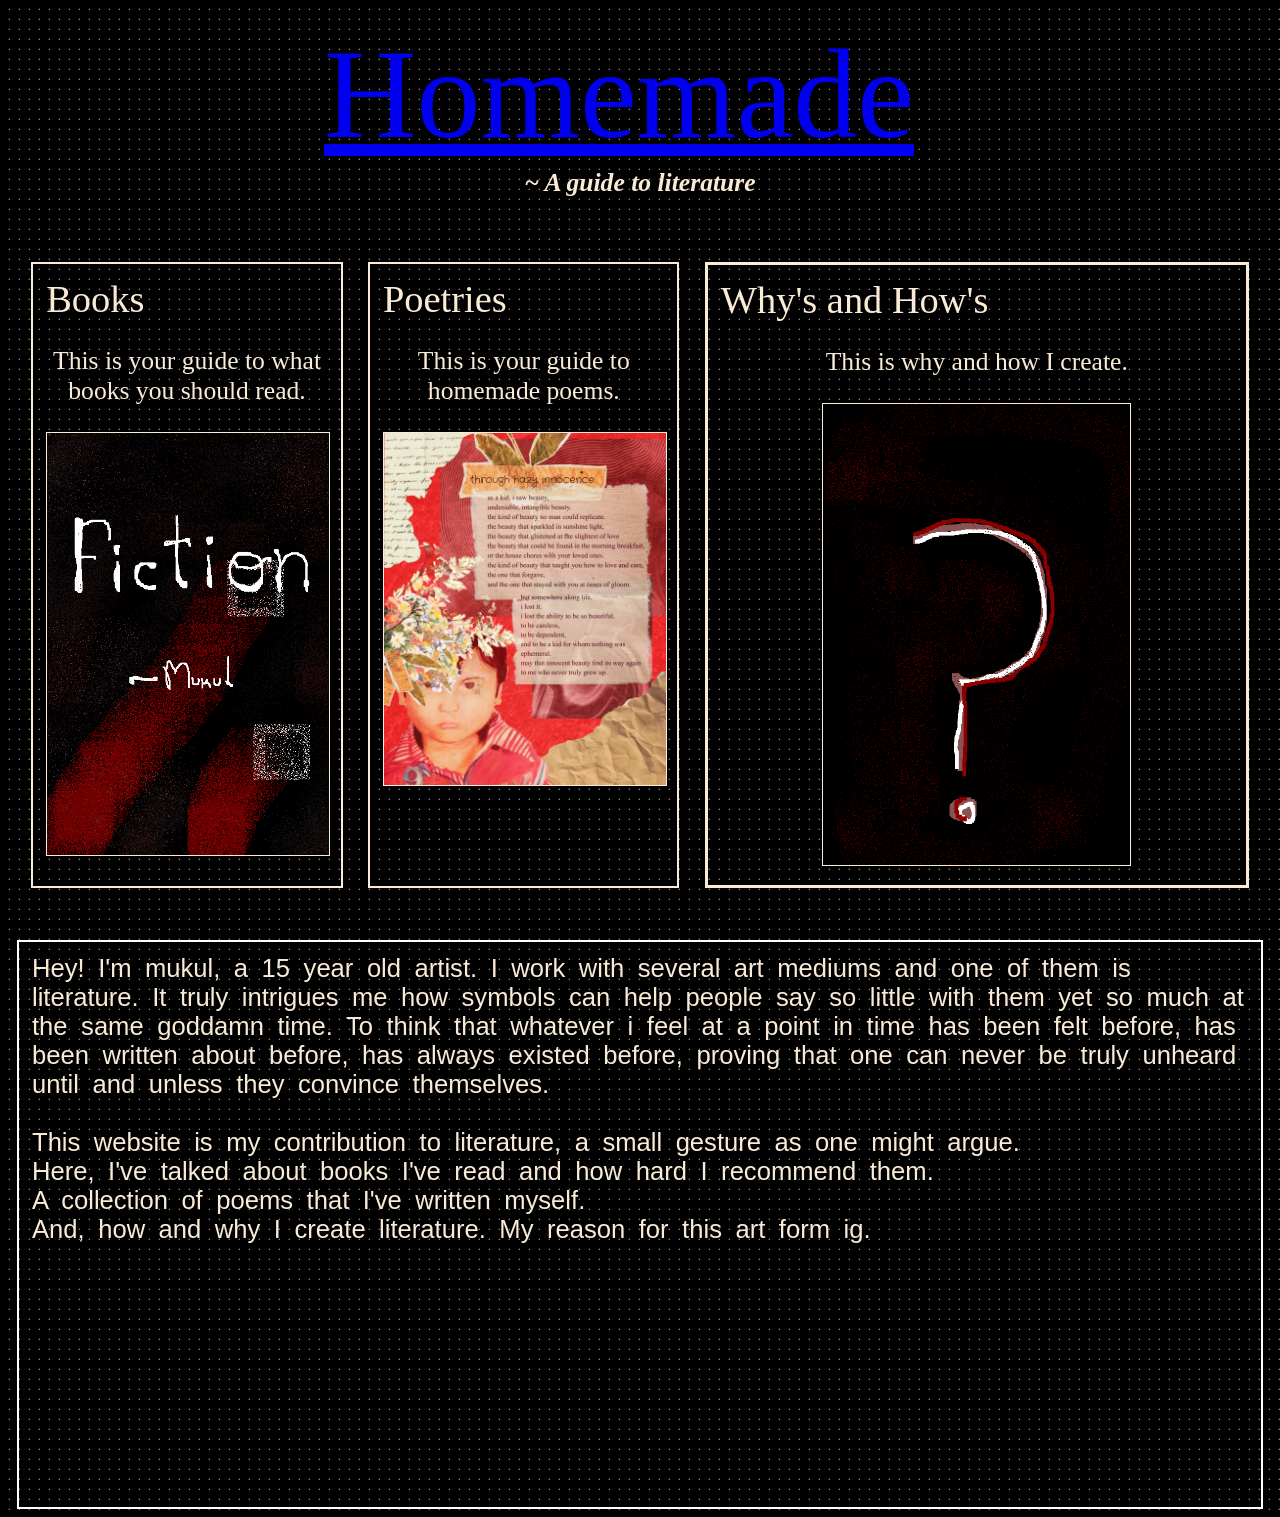
<file: index.html>
<!DOCTYPE html>
<html lang="en">
<head>
    <meta charset="UTF-8">
    <meta name="viewport" content="width=device-width, initial-scale=1.0">
    <title>Homemade</title>
    <link href="style.css" rel="stylesheet">
</head>
<body class="body">
    <div class="Homemade"><a href="index.html">Homemade</a></div>
    <h2 class="textish">~ A guide to literature</h2>

    <div class="pagesbox">
        <div class="page">
            <div class="title"><a href="books.html">Books</a></div>
            <div class="titlecontent">This is your guide to what books you should read.
                <img src="visuals/fiction-frame0.png" class="img">
            </div>
        </div>
         <div class="page">
            <div class="title"><a href="poetries.html">Poetries</a></div>
            <div class="titlecontent">This is your guide to homemade poems.
                <img src="visuals/through hazy innocence.jpeg" class="img">
            </div>
        </div>
         <div class="page0">
            <div class="title"><a href="whyhow.html">Why's and How's</a></div>
            <div class="titlecontent">This is why and how I create.
                <img src="visuals/why-frame0.png" class="img1">
        </div>
        </div>
    </div>


<div class="downthere">

Hey! I'm mukul, a 15 year old artist. I work with several art mediums and one of them is literature. It truly intrigues me how symbols can help people say so little with them yet so much at the same goddamn time. To think that whatever i feel at a point in time has been felt before, has been written about before, has always existed before, proving that one can never be truly unheard until and unless they convince themselves.
<br>
<br>
This website is my contribution to literature, a small gesture as one might argue.
<br>
Here, I've talked about books I've read and how hard I recommend them.
<br>
A collection of poems that I've written myself.
<br>
And, how and why I create literature. My reason for this art form ig.
</div>
</body>
</html>
</file>
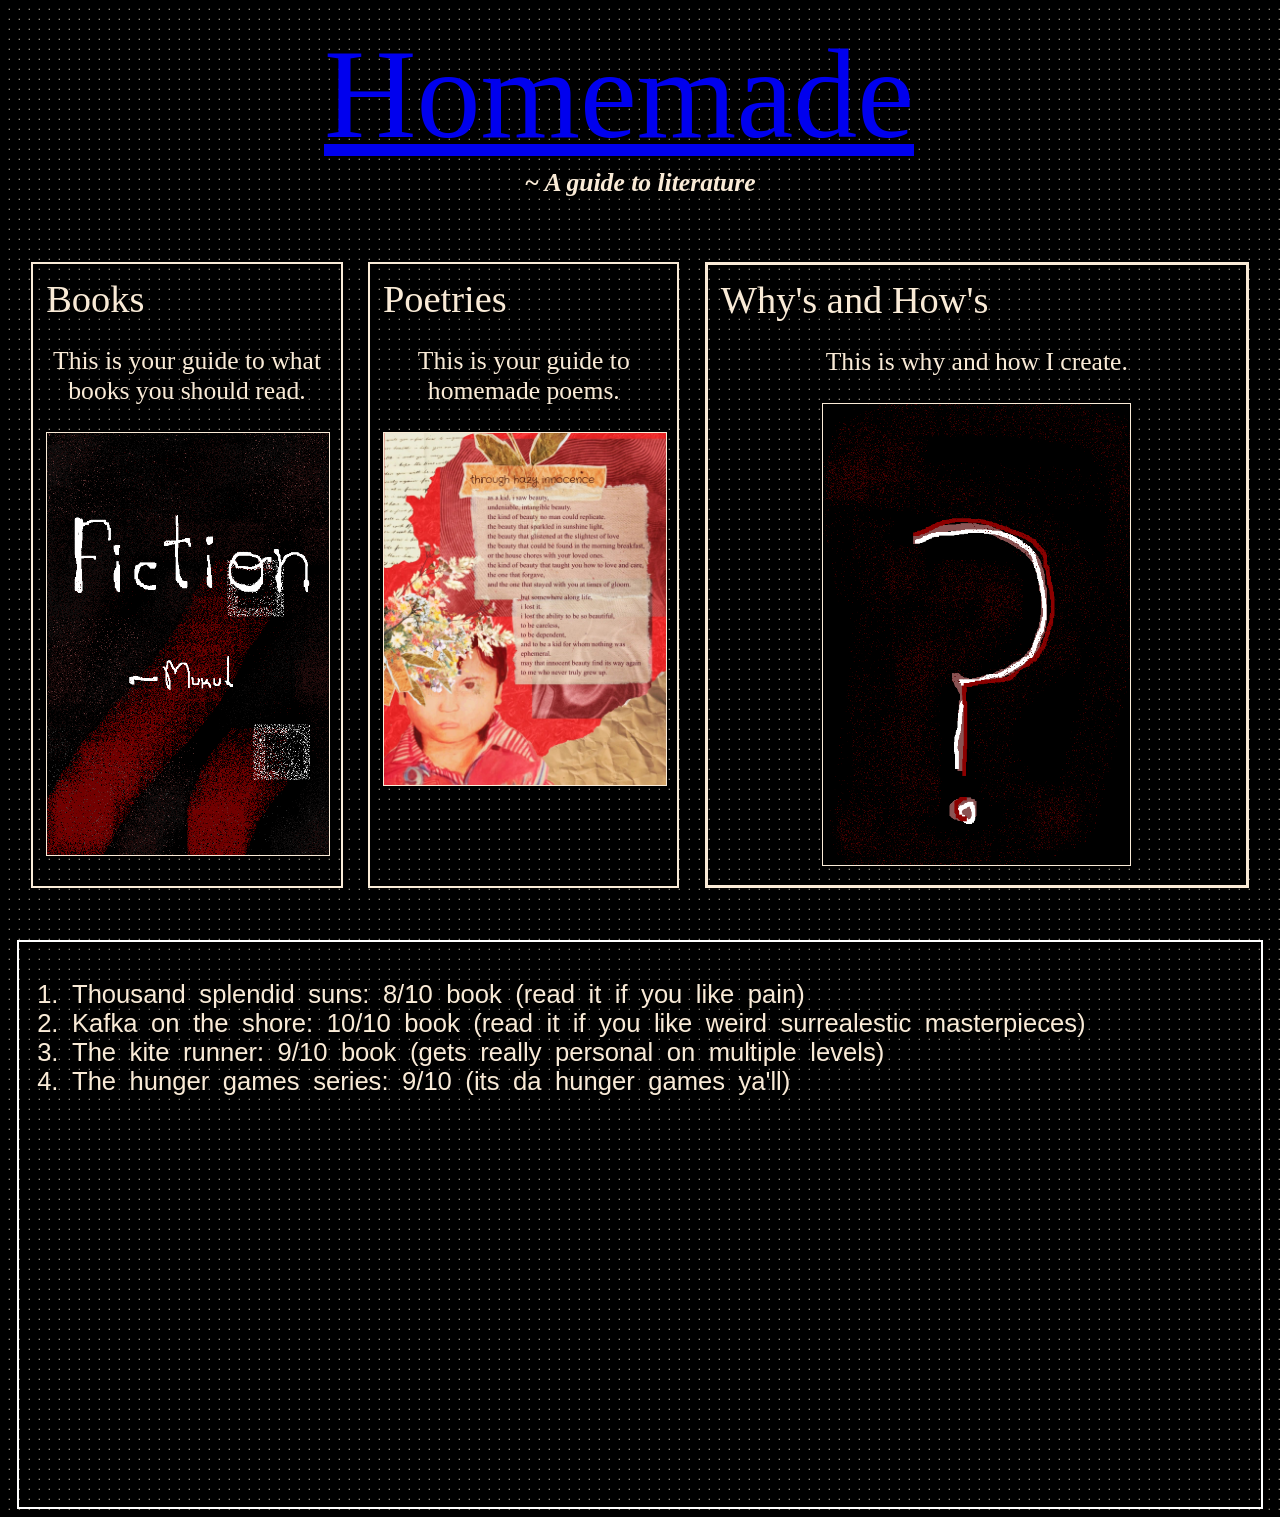
<file: books.html>
<!DOCTYPE html>
<html lang="en">
<head>
    <meta charset="UTF-8">
    <meta name="viewport" content="width=device-width, initial-scale=1.0">
    <title>Homemade</title>
    <link href="style.css" rel="stylesheet">
</head>
<body class="body">
    <div class="Homemade"><a href="index.html">Homemade</a></div>
    <h2 class="textish">~ A guide to literature</h2>

    <div class="pagesbox">
        <div class="page">
            <div class="title"><a href="books.html">Books</a></div>
            <div class="titlecontent">This is your guide to what books you should read.
                <img src="visuals/fiction-frame0.png" class="img">
            </div>
        </div>
         <div class="page">
            <div class="title"><a href="poetries.html">Poetries</a></div>
            <div class="titlecontent">This is your guide to homemade poems.
                <img src="visuals/through hazy innocence.jpeg" class="img">
            </div>
        </div>
         <div class="page0">
            <div class="title"><a href="whyhow.html">Why's and How's</a></div>
            <div class="titlecontent">This is why and how I create.
                <img src="visuals/why-frame0.png" class="img1">
        </div>
        </div>
    </div>


<div class="downthere">
    <ol>
        <li>Thousand splendid suns: 8/10 book (read it if you like pain)</li>
        <li>Kafka on the shore: 10/10 book (read it if you like weird surrealestic masterpieces)</li>
        <li>The kite runner: 9/10 book (gets really personal on multiple levels)</li>
        <li>The hunger games series: 9/10 (its da hunger games ya'll)</li>
    </ol>
</div>
</body>
</html>
</file>
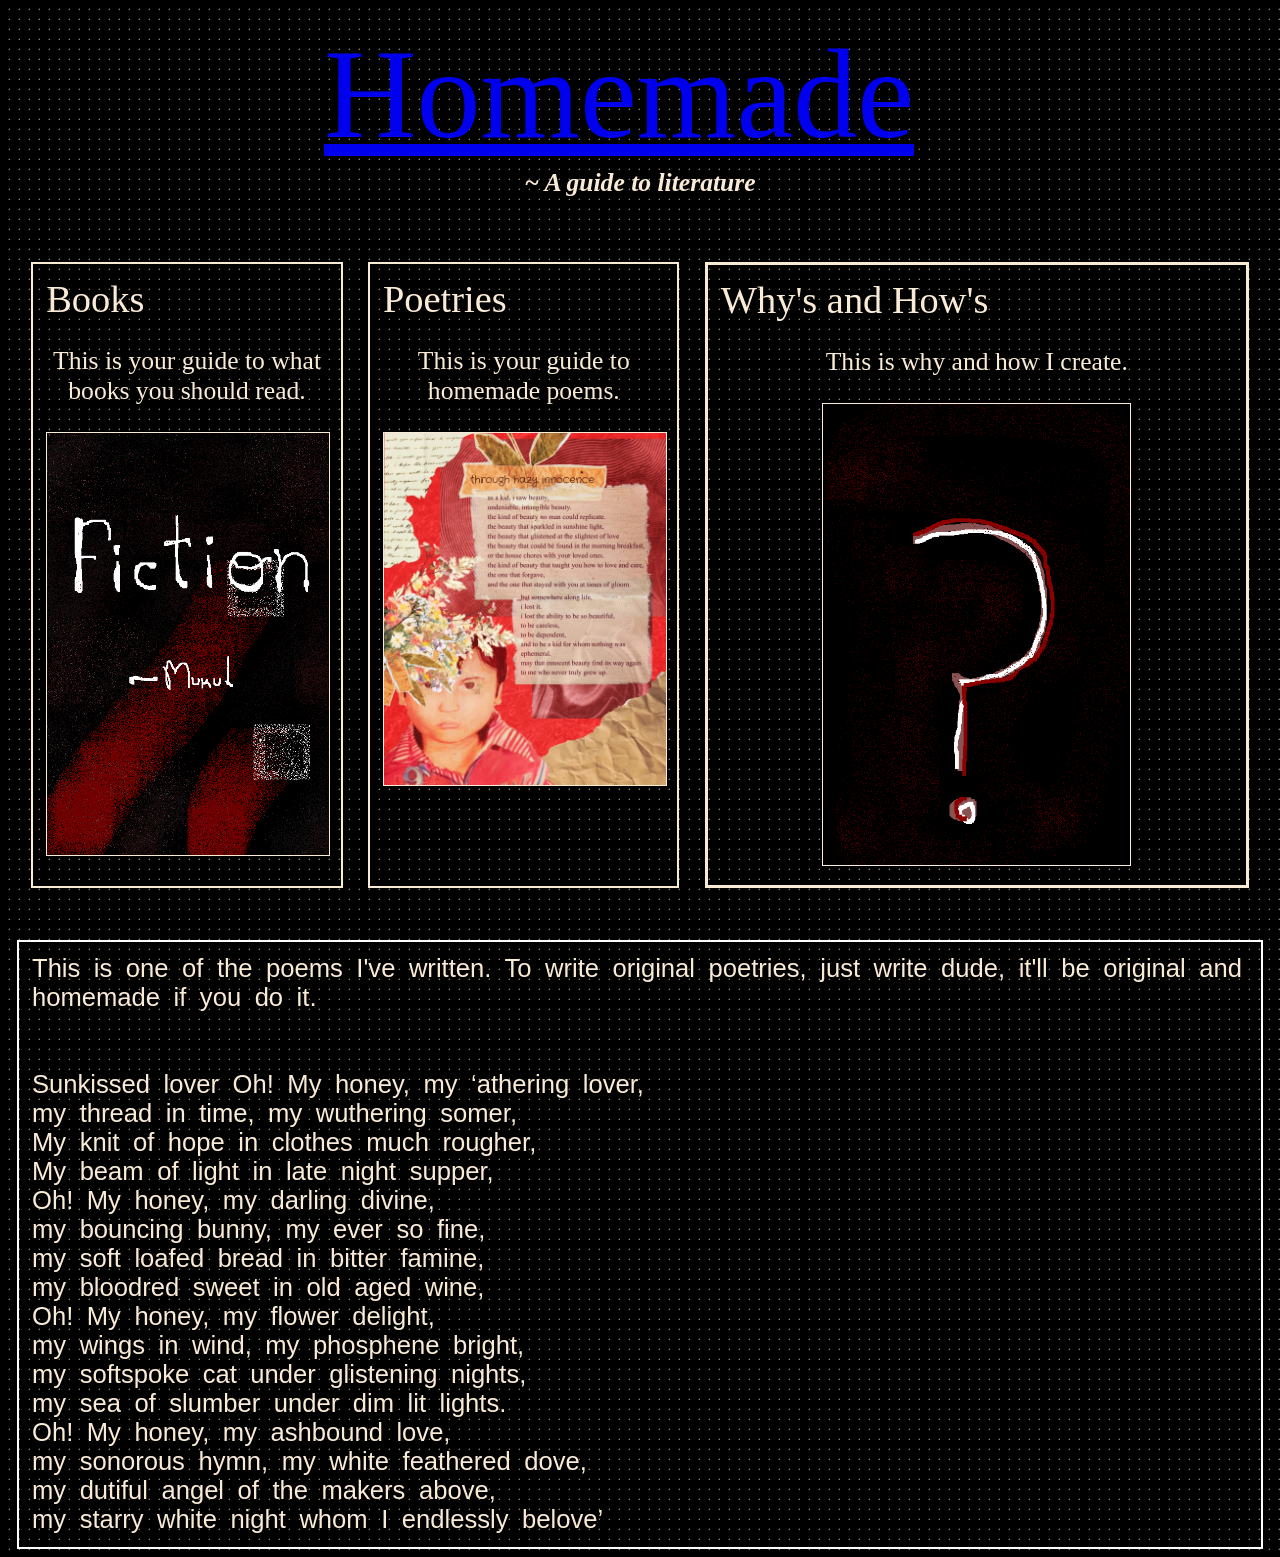
<file: poetries.html>
<!DOCTYPE html>
<html lang="en">
<head>
    <meta charset="UTF-8">
    <meta name="viewport" content="width=device-width, initial-scale=1.0">
    <title>Homemade</title>
    <link href="style.css" rel="stylesheet">
</head>
<body class="body">
    <div class="Homemade"><a href="index.html">Homemade</a></div>
    <h2 class="textish">~ A guide to literature</h2>

    <div class="pagesbox">
        <div class="page">
            <div class="title"><a href="books.html">Books</a></div>
            <div class="titlecontent">This is your guide to what books you should read.
                <img src="visuals/fiction-frame0.png" class="img">
            </div>
        </div>
         <div class="page">
            <div class="title"><a href="poetries.html">Poetries</a></div>
            <div class="titlecontent">This is your guide to homemade poems.
                <img src="visuals/through hazy innocence.jpeg" class="img">
            </div>
        </div>
         <div class="page0">
            <div class="title"><a href="whyhow.html">Why's and How's</a></div>
            <div class="titlecontent">This is why and how I create.
                <img src="visuals/why-frame0.png" class="img1">
        </div>
        </div>
    </div>


<div class="downthere">
    This is one of the poems I've written. To write original poetries, just write dude, it'll be original and homemade if you do it.
    <br><br><br>
    Sunkissed lover
Oh! My honey, my ‘athering lover,<br>
my thread in time, my wuthering somer,<br>
My knit of hope in clothes much rougher,<br>
My beam of light in late night supper,<br>

Oh! My honey, my darling divine,<br>
my bouncing bunny, my ever so fine,<br>
my soft loafed bread in bitter famine,<br>
my bloodred sweet in old aged wine,<br>

Oh! My honey, my flower delight,<br>
my wings in wind, my phosphene bright,<br>
my softspoke cat under glistening nights,<br>
my sea of slumber under dim lit lights.<br>

Oh! My honey, my ashbound love,<br>
my sonorous hymn, my white feathered dove,<br>
my dutiful angel of the makers above,<br>
my starry white night whom I endlessly belove’<br>

</div>
</body>
</html>
</file>
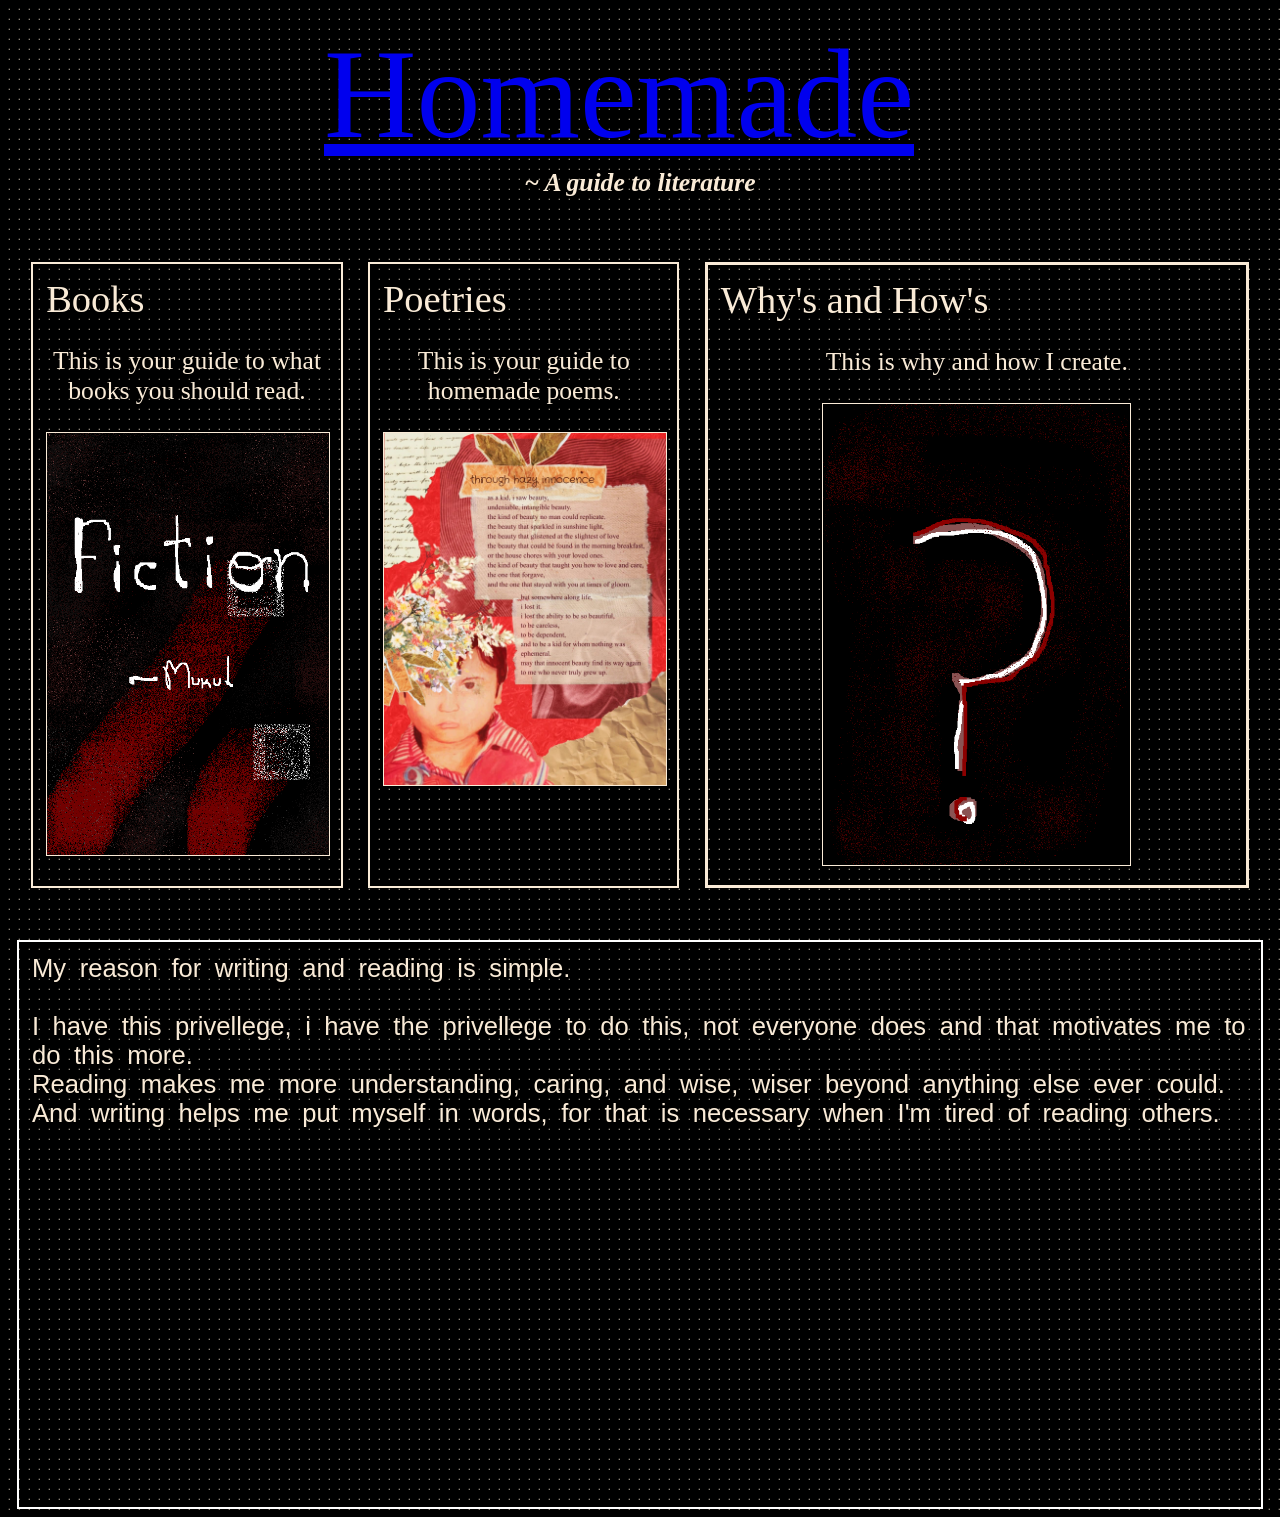
<file: whyhow.html>
<!DOCTYPE html>
<html lang="en">
<head>
    <meta charset="UTF-8">
    <meta name="viewport" content="width=device-width, initial-scale=1.0">
    <title>Homemade</title>
    <link href="style.css" rel="stylesheet">
</head>
<body class="body">
    <div class="Homemade"><a href="index.html">Homemade</a></div>
    <h2 class="textish">~ A guide to literature</h2>

    <div class="pagesbox">
        <div class="page">
            <div class="title"><a href="books.html">Books</a></div>
            <div class="titlecontent">This is your guide to what books you should read.
                <img src="visuals/fiction-frame0.png" class="img">
            </div>
        </div>
         <div class="page">
            <div class="title"><a href="poetries.html">Poetries</a></div>
            <div class="titlecontent">This is your guide to homemade poems.
                <img src="visuals/through hazy innocence.jpeg" class="img">
            </div>
        </div>
         <div class="page0">
            <div class="title"><a href="whyhow.html">Why's and How's</a></div>
            <div class="titlecontent">This is why and how I create.
                <img src="visuals/why-frame0.png" class="img1">
        </div>
        </div>
    </div>


<div class="downthere">
    My reason for writing and reading is simple. <br>
    <br> I have this privellege, i have the privellege to do this, not everyone does and that motivates me to do this more.<br>
    Reading makes me more understanding, caring, and wise, wiser beyond anything else ever could. And writing helps me put myself in words, for that is necessary when I'm tired of reading others. 
</div>
</body>
</html>
</file>
<file: style.css>
.body {
    background-color: antiquewhite;
    background-image:
    linear-gradient(to right, rgb(0, 0, 0) 8px, transparent 10px),
    linear-gradient(to bottom, rgb(0, 0, 0) 8px, transparent 10px);
    background-size: 10px 10px;
    overflow-y: auto;
    overflow-x: hidden;
}
.body::-webkit-scrollbar{
    display: none;
}
.Homemade {
    text-decoration: none;
    color: antiquewhite;
    display: inline-block;
    justify-content: center;
    font-size: 10vw;
    transition: transform 0.2s ease;
    margin-top: 1vw;
    margin-bottom: 0;
    margin-left: 25%;
}
.Homemade:hover {
    transform: scale(1.1);
    color: blue;
}
.textish {
    color: antiquewhite;
    display: flex;
    justify-content: center;
    font-size: 2vw;
    transition: transform 0.2s ease;
    margin-top: 0;
    font-style: italic;
}
.textish:hover {
    transform: scale(1.05);
}
.pagesbox {
    display: flex;
    gap: 2vw;
    justify-content: center;
    margin: 0 auto;
    margin-top: 5vw;
}
.page {
    border: 0.2vw solid antiquewhite;
    width: 22vw;
    justify-items: center;
    padding: 1vw;
}
.img {
    width: 22vw;
    height: auto;
    border: 0.1vw solid antiquewhite;
    margin-top: 2vw;
}
.img1 {
    width: 24vw;
    height: auto;
    border: 0.1vw solid antiquewhite;
    margin-top: 2vw;
}
.page0 {
    border: 3px solid antiquewhite;
    width: 40vw;
    justify-items: center;
    padding: 1vw;
}
.title a{
    color: antiquewhite;
    text-decoration: none;
    font-size: 3vw;
    transition: transform 0.2s ease;
    margin-bottom: 2vw;
}
.title a:hover {
    transform: scale(1.05);
    color: blue;
}
.titlecontent {
    color: antiquewhite;
    margin-top: 2vw;
    font-size: 2vw;
    text-align: center;
    
}

.downthere {
    width: 95vw;
    min-height: 60vh;
    max-height: 100vh;
    border: 0.2vw white solid;
    position: relative;
    margin: 0 auto;
    margin-top: 4vw;
    color: antiquewhite;
    font-size: 2vw;
    padding: 1vw;
    font-family: Arial, Helvetica, sans-serif;
    word-spacing: 0.5vw;
    
}
</file>
